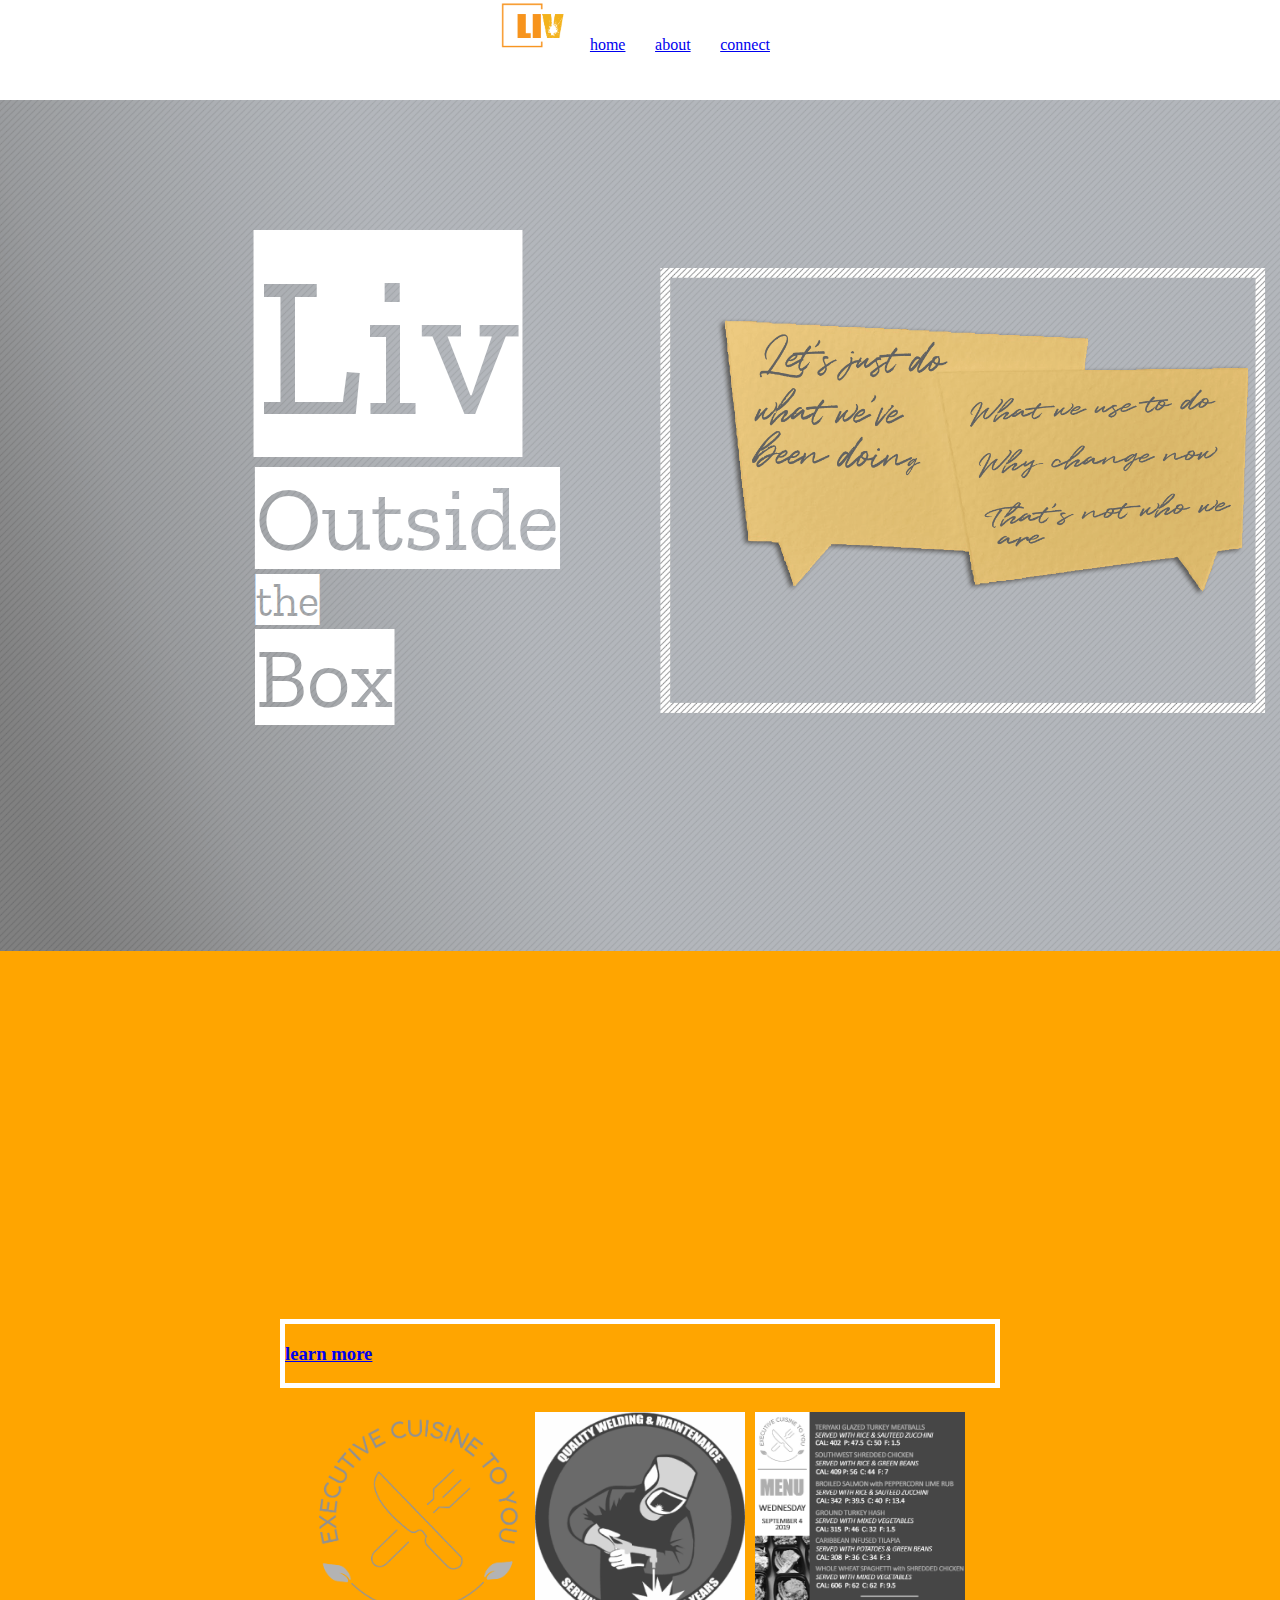
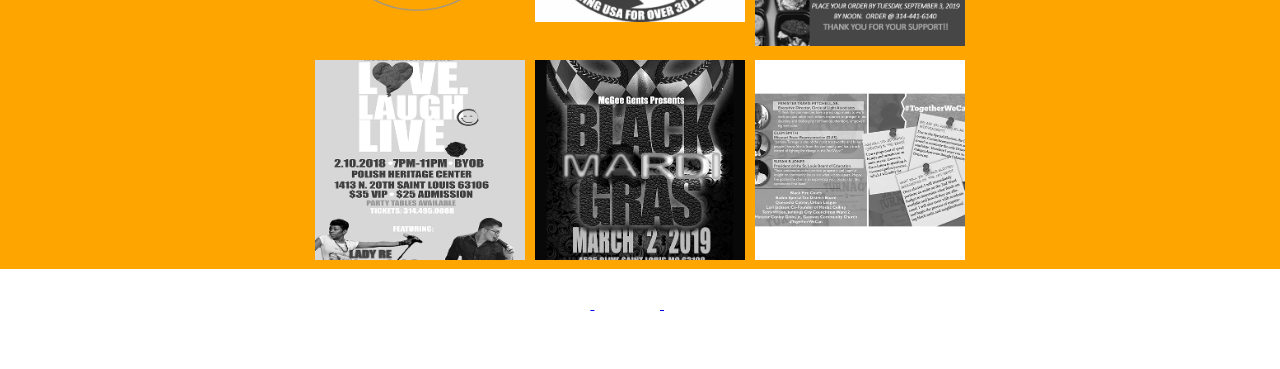
<file: index.html>
<!DOCTYPE html>
<html lang="en">
<head>
  <meta charset="UTF-8">
  <meta name="viewport" content="width=device-width, initial-scale=1.0">
  <meta http-equiv="X-UA-Compatible" content="ie=edge">
  <link rel="stylesheet" href="/css/stylesheet.css">
  <link rel="stylesheet" href="/css/mediacontrol.css">
  <title>LIV | liv outside the box</title>
</head>
<body>
  <div class="header">
    <img src="/images/liv-logo.png" id="logoImg" alt="Liv Logo">
    <li><a href="/">home</a></li>
    <li><a href="/about">about</a></li>
    <li><a href="/connect">connect</a></li>
  </div>
  <!-- <div class="logo">
    <img id="logoImg" src="/images/liv-logo.png" alt="Liv Logo">
    <p id="tagline"></p>
  </div> -->
  <div class="mainPic">
    <img class="responsive" src="/images/background-gray.png" alt="Main Pic" title="Welcome to liv were we help you remove all doubts and grow">
    <div class="topLeft">
      <div class="phrase liv" title="Liv Out Side the Box">Liv</div>
      <div class="phrase outside" title="Liv Out Side the Box">Outside</div>
      <div class="phrase the" title="Liv Out Side the Box">the</div>
      <div class="phrase box" title="Liv Out Side the Box">Box</div>
    </div>
  </div>
  <div class="mainDescription">
    <div class="container720 responsive">
      <h1>
        <p class="livDescription">You already have a great brand.  We will make it LIV better.</p>
      </h1>
      <h3>
        <p class="bizDescrip">A business architect company with a vision to contribute to building innovative, incredible businesses, and brands by creating new channels of thought and actions through business business developement, marketing, branding, and advertising services.</p>
      </h3>
      <h3 class="learnMore">
        <a href="/about"><p>learn more</p></a><p>
      </h3>
    </div>
  </div>

  <div class="row container720">
    <div class="column">
      <img src="/images/ecty.png" alt="Logo" style="width:100%">
    </div>
    <div class="column">
      <img src="/images/welding-resize.jpg" alt="Quality Welding Logo" style="width:100%">
    </div>
    <div class="column">
      <img src="/images/menu.png" alt="Menu" style="width:100%">
    </div>
  </div>
  <div class="row container720">
    <div class="column">
      <img src="/images/love-laugh-live.png" alt="Logo" style="width:100%">
    </div>
    <div class="column">
      <img src="/images/black-mardi-gras.png" alt="Black Mardi Gras" style="width:100%">
    </div>
    <div class="column">
      <img src="/images/campaign.png" alt="Menu" style="width:100%">
    </div>
  </div>


  <div class="footer header">
    <li>
      <a href="/">
        <img class="footerPic" src="/images/home.png" alt="Home Button">
      </a>
    </li>
    <li>
      <a href="/about">
        <img class="footerPic" src="/images/about.png" alt="About Button">
      </a>
    </li>
    <li>
      <a href="/connect">
        <img class="footerPic" src="/images/contact.png" alt="Contact Button">
      </a>
    </li>
  </div>


  <script src="scripts/liv.js" charset="utf-8"></script>
</body>
</html>
</file>
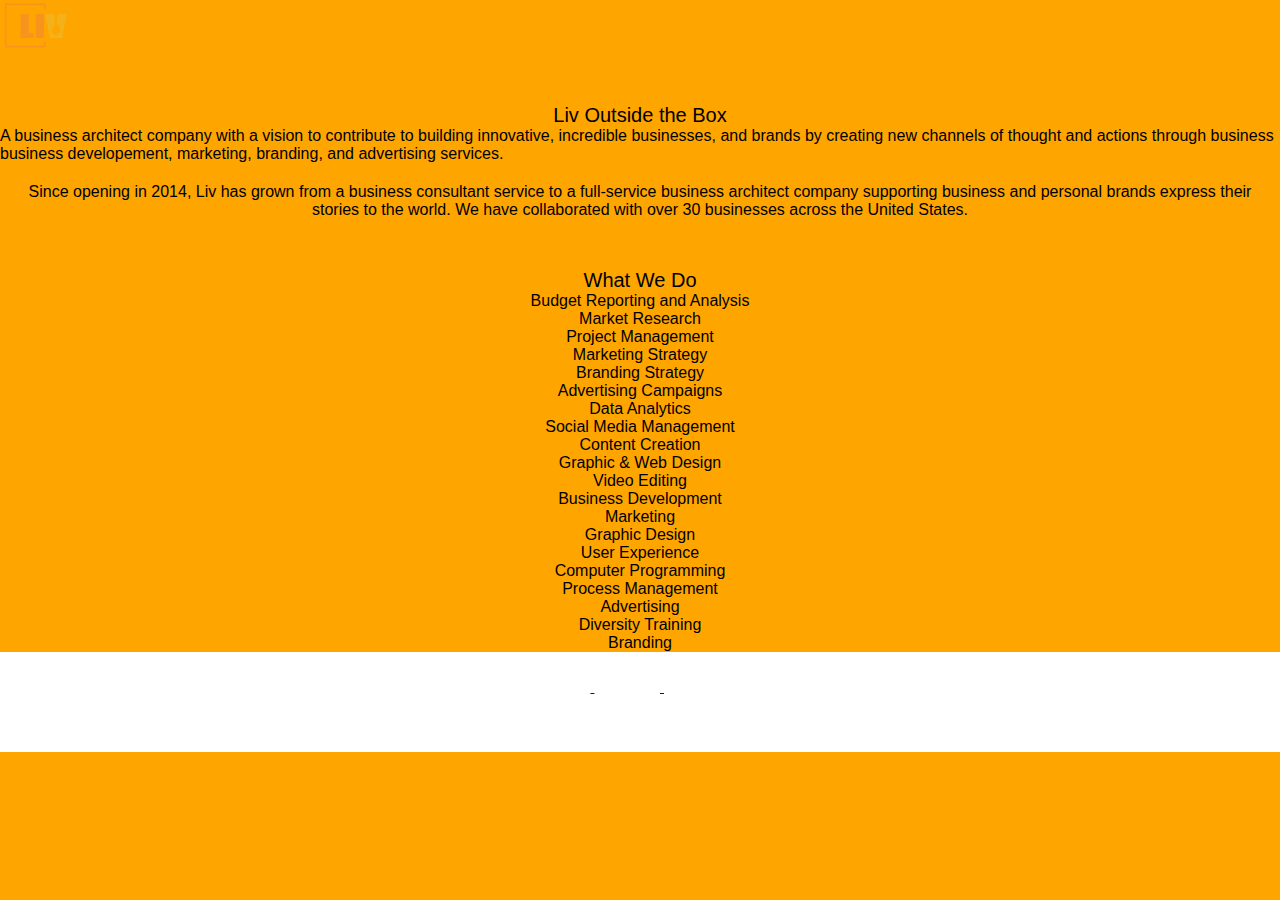
<file: about/index.html>
<!DOCTYPE html>
<html lang="en">
<head>
  <meta charset="UTF-8">
  <meta name="viewport" content="width=device-width, initial-scale=1.0">
  <meta http-equiv="X-UA-Compatible" content="ie=edge">
  <link rel="stylesheet" href="../css/stylesheet.css">
  <title>LIV | about</title>
</head>
<body>
  <body class="container">
    <div class="logo">
      <img id="logoImg" src="/images/liv-logo.png" alt="Liv Logo">
      <p id="tagline"></p>
    </div>
    <div class="titleOne descriptionTitle"></div>
    <div class="descriptionOne"></div>
    <div class="descriptionTwo"></div>
    <div class="descriptionTitle">What We Do</div>

    <div>
      <div></div>
        <li class="skillsList">Budget Reporting and Analysis</li>
        <li class="skillsList">Market Research</li>
        <li class="skillsList">Project Management</li>
        <li class="skillsList">Marketing Strategy</li>
        <li class="skillsList">Branding Strategy</li>
        <li class="skillsList">Advertising Campaigns</li>
        <li class="skillsList">Data Analytics</li>
        <li class="skillsList">Social Media Management</li>
        <li class="skillsList">Content Creation</li>
        <li class="skillsList">Graphic & Web Design</li>
        <li class="skillsList">Video Editing</li>
    <div class="what we know"></div>
      <li class="skillsList">Business Development</li>
      <li class="skillsList">Marketing</li>
      <li class="skillsList">Graphic Design</li>
      <li class="skillsList">User Experience</li>
      <li class="skillsList">Computer Programming</li>
      <li class="skillsList">Process Management</li>
      <li class="skillsList">Advertising</li>
      <li class="skillsList">Diversity Training</li>
      <li class="skillsList">Branding</li>
    </div>
    <div class="footer header">
      <li>
        <a href="/">
          <img class="footerPic" src="/images/home.png" alt="Home Button">
        </a>
      </li>
      <li>
        <a href="/about">
          <img class="footerPic" src="/images/about.png" alt="About Button">
        </a>
      </li>
      <li>
        <a href="/connect">
          <img class="footerPic" src="/images/contact.png" alt="Contact Button">
        </a>
      </li>
    </div>
  <script src="../scripts/liv.js" charset="utf-8"></script>
</body>
</html>
</file>
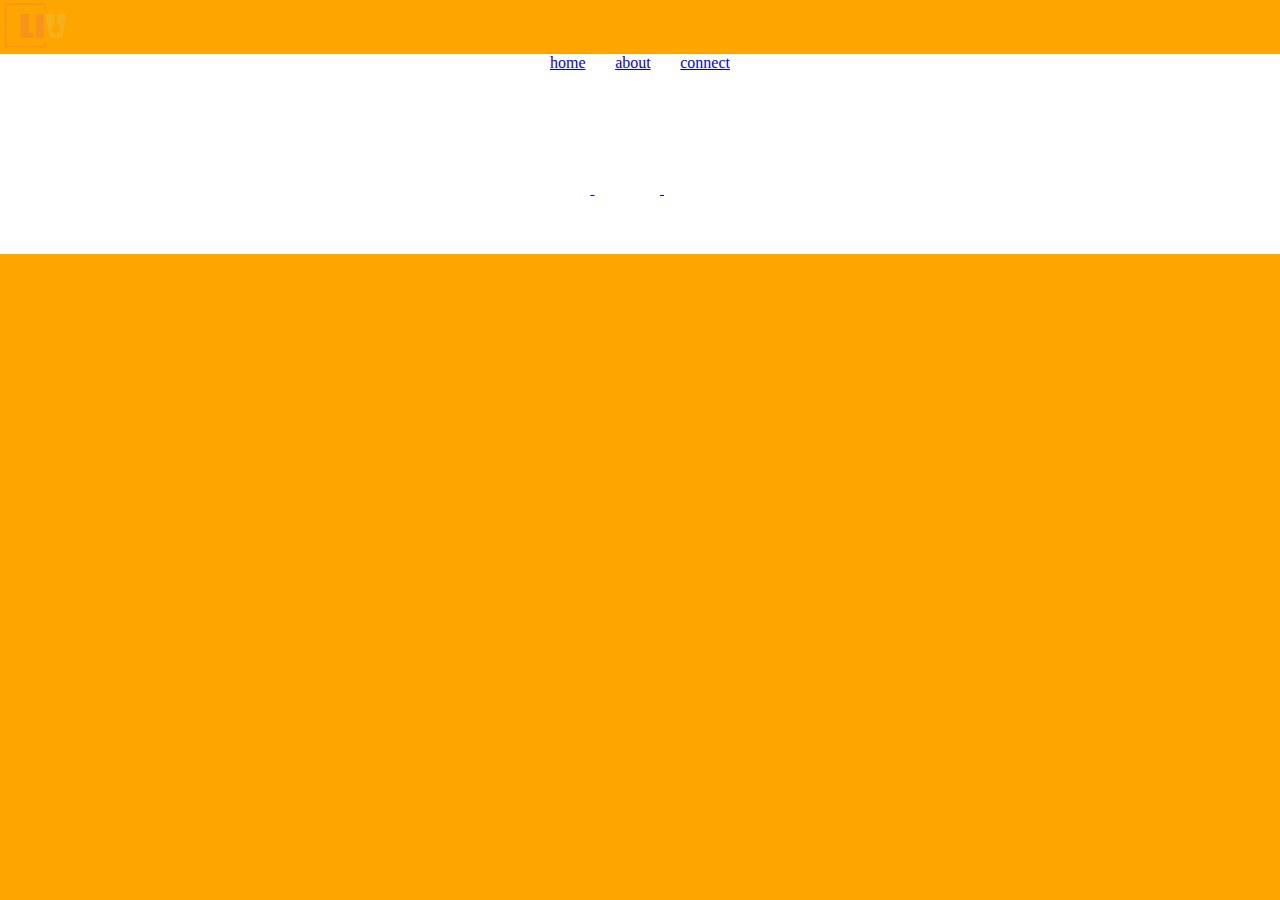
<file: connect/index.html>
<!DOCTYPE html>
<html lang="en">
<head>
  <meta charset="UTF-8">
  <meta name="viewport" content="width=device-width, initial-scale=1.0">
  <meta http-equiv="X-UA-Compatible" content="ie=edge">
  <link rel="stylesheet" href="../css/stylesheet.css">
  <title>LIV | Connect</title>
</head>
<body>
  <body class="container">
    <div class="logo">
      <img id="logoImg" src="/images/liv-logo.png" alt="Liv Logo">
      <p id="tagline"></p>
    </div>
    <div class="header">
      <li><a href="/">home</a></li>
      <li><a href="/about">about</a></li>
      <li><a href="/connect">connect</a></li>
    </div>
    <div class="footer header">
      <li>
        <a href="/">
          <img class="footerPic" src="/images/home.png" alt="Home Button">
        </a>
      </li>
      <li>
        <a href="/about">
          <img class="footerPic" src="/images/about.png" alt="About Button">
        </a>
      </li>
      <li>
        <a href="/connect">
          <img class="footerPic" src="/images/contact.png" alt="Contact Button">
        </a>
      </li>
    </div>

</body>
</html>
</file>
<file: css/stylesheet.css>
@import url('https://fonts.googleapis.com/css?family=Oswald:700&display=swap');
@import url('https://fonts.googleapis.com/css?family=Cousine|Raleway&display=swap');
@import url('https://fonts.googleapis.com/css?family=Zilla+Slab+Highlight&display=swap');
@import url('https://fonts.googleapis.com/css?family=Rubik+Mono+One&display=swap');
@import url('https://fonts.googleapis.com/css?family=Jaldi&display=swap');

body, html {
  margin: 0;
  padding: 0;
  background-color: orange;
}
.border{
  border: 5px solid red;
}
.container960 {
  max-width: 960px;
  margin: 0 auto;
  padding: 0;
}
.container720 {
  max-width: 720px;
  margin: 0 auto;
  padding: 0;
}
.responsive {
  width: 100%;
  height: auto
}
.header{
  height: 100px;
  text-align: center;
  /* margin: 30px; */
  background-color: white;
}
.header > li {
  color: rgba(20, 19, 19, 1);
  list-style-type: none;
  display: inline;
  padding: 0 1%;
}
#logoImg {
  max-height:50px;
  margin: auto 0;
  text-shadow: 2px 2px 4px #000000;
}
.mainDescription {
    color: orange;
}
.bizDescrip {
  font-family: 'Jaldi', sans-serif;
}
.learnMore {
  border: 5px solid white;
}
#tagline {
    font-family: 'Oswald', sans-serif;
    text-align: center;
    color:  rgba(236, 182, 92, 1);
    font-size: 20px;
    margin: 0;
}
.mainPic > img {
  display:block;
  margin: 0 auto;
}
.skillsList {
  text-align: center;
  list-style: none;
  font-family: 'Cousine', monospace;
}
.titleFont {
  font-family: 'Cousine', monospace;
}
.descriptionTitle, .descriptionOne, .descriptionTwo, .descriptionFinal, .skillsList {
  font-family: 'Manjari', sans-serif;
}
.descriptionTwo, .descriptionFinal, .descriptionTitle{
  margin: 20px;
  text-align: center;
}
.descriptionTitle {
  font-size: 20px;
  margin: 50px 0px 0px 0px;
}
.footerPic{
  height: 40px;
  padding: 20px;
}

/* Image rows */
* {
  box-sizing: border-box;
}
.row {
  padding: 0 30px;
}
.column {
  float: left;
  width: 33.33%;
  padding: 5px;
}

/* Clearfix (clear floats) */
.row::after {
  content: "";
  clear: both;
  display: table;
}
.column > img {
  -webkit-filter: grayscale(100%); /* Safari 6.0 - 9.0 */
  filter: grayscale(100%);
}
.column > img:hover {
  -webkit-filter: grayscale(0%); /* Safari 6.0 - 9.0 */
  filter: grayscale(0%);
  width: 600px;
}
</file>
<file: css/mediacontrol.css>
.topLeft{
    position: absolute;
    top: 25%;
    left: 20%;
  }
  .phrase {
    font-family: 'Zilla Slab Highlight', cursive;
    color: white;
  }
  .liv {
    font-size: 200px;
  }
  .outside {
    font-size: 90px;
  }
  .the {
    font-size: 45px;
  }
  .box {
    font-size: 85px;
  }
  .livDescription {
    text-align: center;
    padding: 5% 0;
    font-family: 'Rubik Mono One', sans-serif;
  }
</file>
